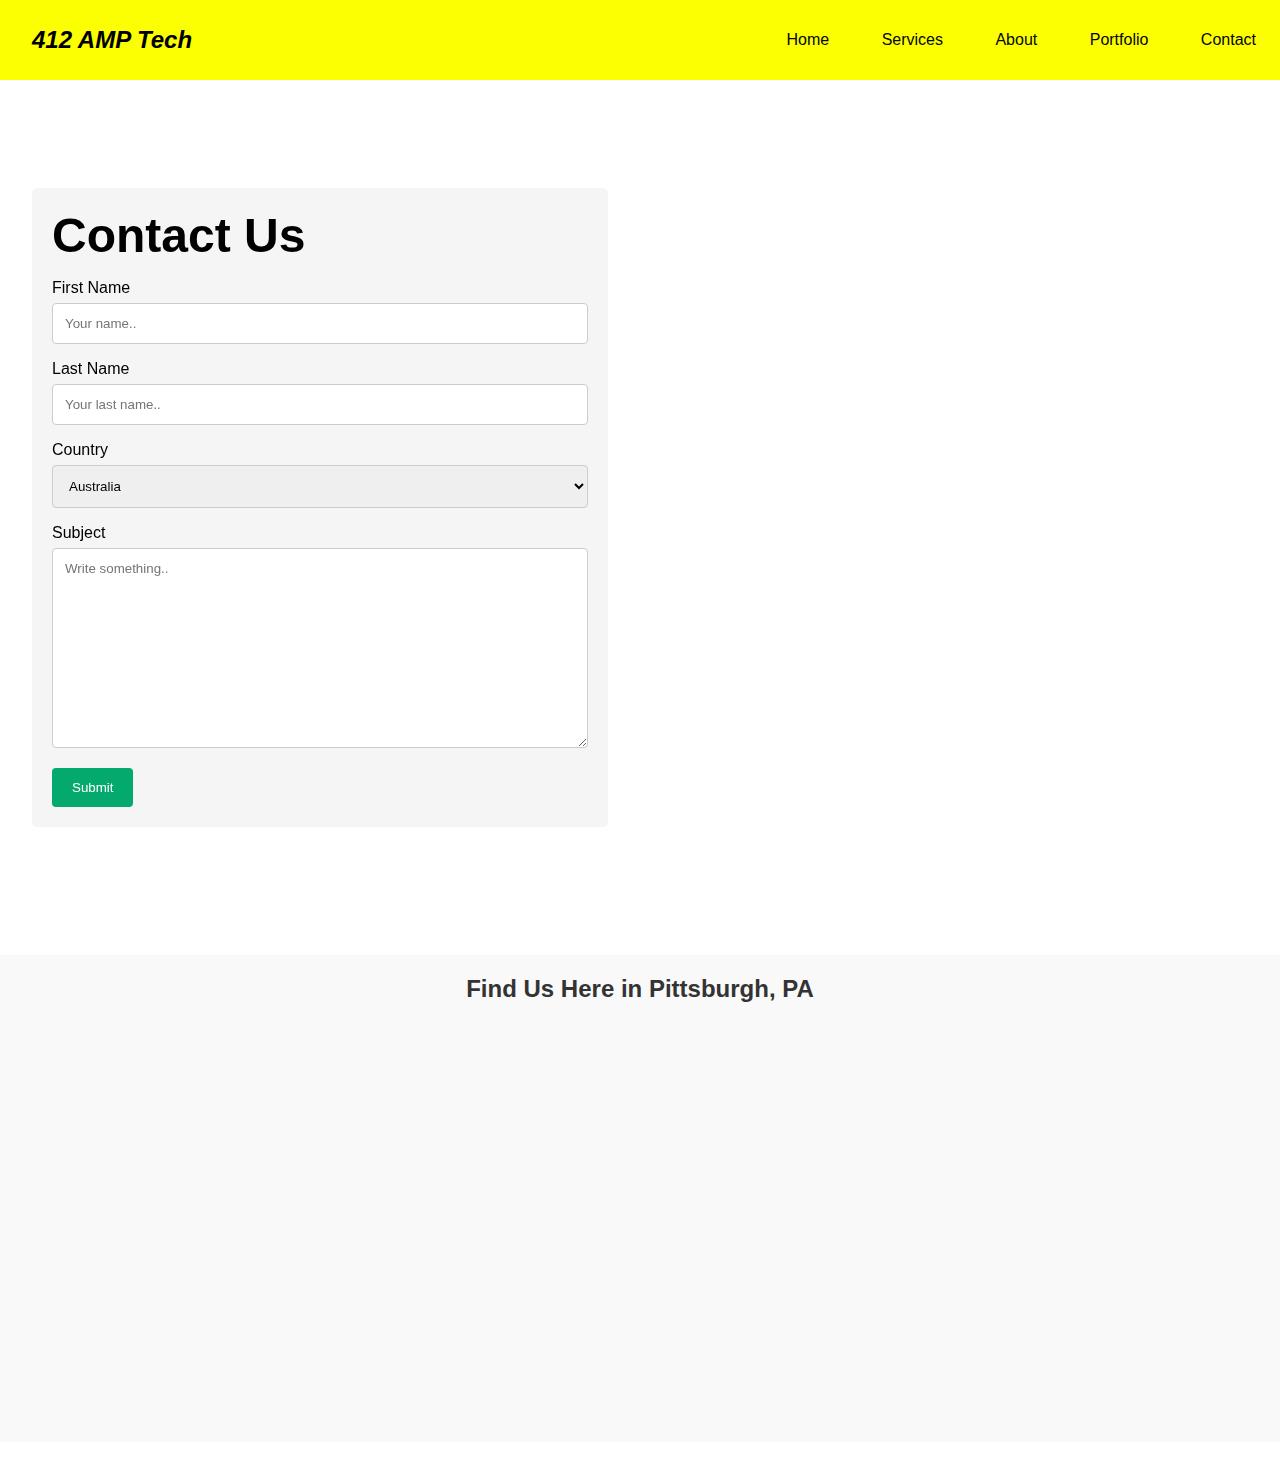
<file: contact.html>
<!DOCTYPE html>
<html lang="en">
<head>
    <meta charset="UTF-8" />
    <meta name="viewport" content="width=device-width, initial-scale=1.0" />
    <title>Contact Us - 412 AMP Tech</title>
    <link rel="stylesheet" href="contact.css" />
</head>
<body>
    <nav>
        <div class="logo">412 AMP Tech</div>
        <div class="nav-items">
            <a href="index.html">Home</a>
            <a href="services.html">Services</a>
            <a href="about.html">About</a>
            <a href="https://mir412.github.io/Amir-Portfiolo.com/">Portfolio</a>
            <a href="contact.html">Contact</a>
        </div>
    </nav>

    <section class="hero">
        <div class="hero-container">
            <div class="column-left">
                <div class="container">
                    <h1>Contact Us</h1>
                    <form action="https://api.web3forms.com/submit" method="POST">
                        <input type="hidden" name="access_key" value="d68cb8d9-704c-4945-b0fd-bfa1c94abc9d" />
                        
                        <label for="fname">First Name</label>
                        <input type="text" id="fname" name="firstname" placeholder="Your name.." required />
                        
                        <label for="lname">Last Name</label>
                        <input type="text" id="lname" name="lastname" placeholder="Your last name.." required />
                        
                        <label for="country">Country</label>
                        <select id="country" name="country" required>
                            <option value="australia">Australia</option>
                            <option value="canada">Canada</option>
                            <option value="usa">USA</option>
                        </select>
                        
                        <label for="subject">Subject</label>
                        <textarea id="subject" name="subject" placeholder="Write something.." style="height:200px" required></textarea>
                        
                        <input type="submit" value="Submit" />
                    </form>
                </div>
            </div>
            <div class="column-right">
                <!-- Removed the image -->
            </div>
        </div>
    </section>

    <section class="map">
        <h2>Find Us Here in Pittsburgh, PA</h2>
        <iframe
            src="https://www.google.com/maps/embed?pb=!1m18!1m12!1m3!1d315126.7287852612!2d-80.09318846471855!3d40.44062413469569!2m3!1f0!2f0!3f0!3m2!1i1024!2i768!4f13.1!3m3!1m2!1s0x8834f2d36a6b6341%3A0x90ab2e7c0b1b0e5e!2sPittsburgh%2C%20PA!5e0!3m2!1sen!2sus!4v1618001234567!5m2!1sen!2sus"
            width="100%"
            height="400"
            style="border:0;"
            allowfullscreen=""
            loading="lazy"
        ></iframe>
    </section>
</body>
</html>
</file>
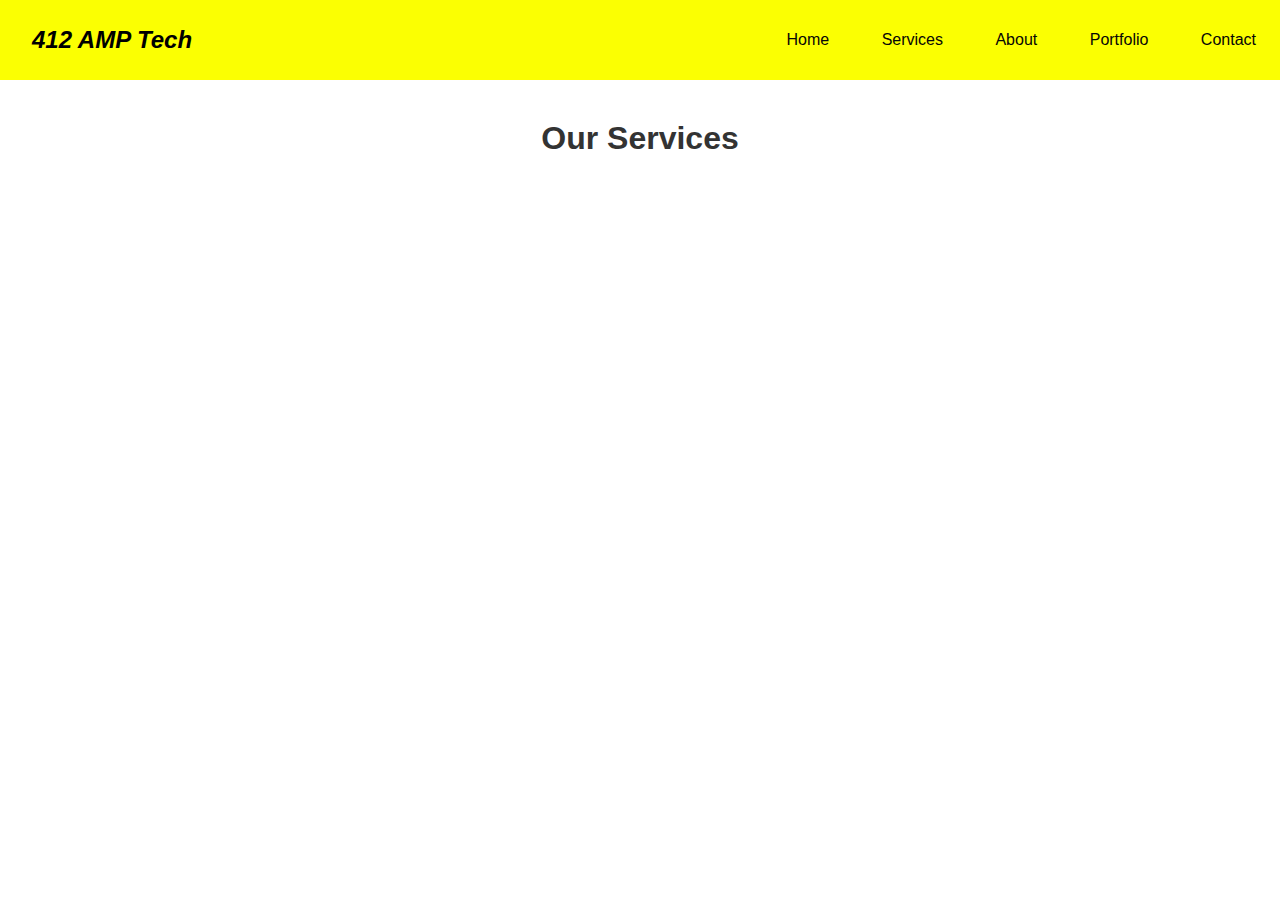
<file: services.html>
<!DOCTYPE html>
<html lang="en">
<head>
    <meta charset="UTF-8" />
    <meta name="viewport" content="width=device-width, initial-scale=1.0" />
    <title>412 AMP Tech - Services</title>
    <link rel="stylesheet" href="services.css" />
</head>
<body>
    <nav>
        <div class="logo">412 AMP Tech</div>
        <div class="nav-items">
            <a href="index.html">Home</a>
            <a href="services.html">Services</a>
            <a href="about.html">About</a>
            <a href="https://mir412.github.io/Amir-Portfiolo.com/">Portfolio</a>
            <a href="contact.html">Contact</a>
        </div>
    </nav>

    <section class="services">
        <h1>Our Services</h1>
        <ul>
            <li>
                <strong>Managed IT Services:</strong>
                <img src="technical-support.png" alt="Technical Support" class="service-icon" />
                <p>Comprehensive IT support and management.</p>
            </li>
            <li>
                <strong>Cloud Solutions:</strong>
                <img src="solution.png" alt="Technical Support" class="service-icon" />
                <p>Cloud storage and computing, migration and management services.</p>
            </li>
            <li>
                <strong>Cybersecurity:</strong>
                <img src="hacker.png" alt="Technical Support" class="service-icon" />
                <p>Security assessments and risk management, incident response and recovery solutions.</p>
            </li>
            <li>
                <strong>Software Development:</strong>
                <img src="software.png" alt="Technical Support" class="service-icon" />
                <p>Custom software and application development, integration and automation services.</p>
            </li>
            <li>
                <strong>Network Services:</strong>
                <img src="technology.png" alt="Technical Support" class="service-icon" />
                <p>Network design and management, Wi-Fi and security solutions.</p>
            </li>
            <li>
                <strong>Data Services:</strong>
                <img src="migration.png" alt="Technical Support" class="service-icon" />
                <p>Data backup and disaster recovery, data analytics and business intelligence.</p>
            </li>
        </ul>
    </section>
</body>
</html>
</file>
<file: contact.css>
* {
  box-sizing: border-box;
  margin: 0;
  padding: 0;
  font-family: 'Trebuchet MS', 'Lucida Sans Unicode', 'Lucida Grande', 'Lucida Sans', Arial, sans-serif;
}

nav {
  height: 80px;
  background: #fbff02;
  display: flex;
  justify-content: space-between;
  align-items: center;
  padding: 0rem calc((100vw - 1300px) / 2);
}

.logo {
  color: rgb(0, 0, 0);
  font-size: 1.5rem;
  font-weight: bold;
  font-style: italic;
  padding: 0 2rem;
}

nav a {
  text-decoration: none;
  color: rgb(6, 6, 6);
  padding: 0 1.5rem;
}

nav a:hover {
  color: rgb(104, 104, 104);
}

.hero {
  background: url('https://www.google.com/maps/embed?pb=!1m18!1m12!1m3!1d315126.7287852612!2d-80.09318846471855!3d40.44062413469569!2m3!1f0!2f0!3f0!3m2!1i1024!2i768!4f13.1!3m3!1m2!1s0x8834f2d36a6b6341%3A0x90ab2e7c0b1b0e5e!2sPittsburgh%2C%20PA!5e0!3m2!1sen!2sus!4v1618001234567!5m2!1sen!2sus') no-repeat center center/cover;
  color: white; /* Adjust text color for visibility */
}

.hero-container {
  display: grid;
  grid-template-columns: 1fr 1fr;
  height: 95vh;
  padding: 3rem calc((100vw - 1300px) / 2);
}

.column-left {
  display: flex;
  flex-direction: column;
  justify-content: center;
  align-items: flex-start;
  color: #000000;
  padding: 0rem 2rem;
}

.column-left h1 {
  margin-bottom: 1rem;
  font-size: 3rem;
}

.column-left p {
  margin-bottom: 2rem;
  font-size: 1.5rem;
  line-height: 1.5;
}

button {
  padding: 1rem 3rem;
  font-size: 1rem;
  border: none;
  color: #000000;
  background: #fbff02;
  cursor: pointer;
  border-radius: 50px;
}

button:hover {
  background: #fff;
  color: #000;
}

.column-right {
  display: flex;
  justify-content: center;
  align-items: center;
  padding: 0rem 2rem;
}

.hero-image {
  width: 115%;
  height: 100%;
}

@media screen and (max-width: 768px) {
  .hero-container {
      grid-template-columns: 1fr;
  }
}

/* Contact form styles */
input[type=text], select, textarea {
  width: 100%; /* Full width */
  padding: 12px; /* Some padding */ 
  border: 1px solid #ccc; /* Gray border */
  border-radius: 4px; /* Rounded borders */
  box-sizing: border-box; /* Make sure that padding and width stays in place */
  margin-top: 6px; /* Add a top margin */
  margin-bottom: 16px; /* Bottom margin */
  resize: vertical; /* Allow vertical resize for textarea */
}

/* Style the submit button */
input[type=submit] {
  background-color: #04AA6D;
  color: white;
  padding: 12px 20px;
  border: none;
  border-radius: 4px;
  cursor: pointer;
}

/* Button hover state */
input[type=submit]:hover {
  background-color: #45a049;
}

/* Form container styles */
.container {
  border-radius: 5px;
  background-color: rgba(242, 242, 242, 0.8); /* Slightly transparent for visibility over map */
  padding: 20px;
  backdrop-filter: blur(5px); /* Optional: adds a blur effect behind the form */
}

/* Map section styles */
.map {
  background: #f9f9f9; /* Light background for contrast */
  padding: 20px;
  text-align: center; /* Center the heading */
  margin: 20px auto; /* Center the section */
  max-width: 1300px; /* Keep consistent with other sections */
}

.map h2 {
  margin-bottom: 15px; /* Space between heading and map */
  color: #333; /* Text color */
}

.map iframe {
  border-radius: 8px; /* Rounded corners for the map */
  width: 100%; /* Full width of the container */
  height: 400px; /* Set height */
  border: 0; /* Remove border */
}
</file>
<file: services.css>
* {
    box-sizing: border-box;
    margin: 0;
    padding: 0;
    font-family: 'Trebuchet MS', 'Lucida Sans Unicode', 'Lucida Grande', 'Lucida Sans', Arial, sans-serif;
}

nav {
    height: 80px;
    background: #fbff02;
    display: flex;
    justify-content: space-between;
    align-items: center;
    padding: 0rem calc((100vw - 1300px) / 2);
}

.logo {
    color: rgb(0, 0, 0);
    font-size: 1.5rem;
    font-weight: bold;
    font-style: italic;
    padding: 0 2rem;
}

nav a {
    text-decoration: none;
    color: rgb(6, 6, 6);
    padding: 0 1.5rem;
}

nav a:hover {
    color: rgb(104, 104, 104);
}

.services {
    background: #ffffff;
    max-width: 1300px; /* Adjusted max-width for better spacing */
    margin: 20px auto;
    padding: 20px;
}

.services h1 {
    text-align: center;
    color: #333;
    margin-bottom: 20px;
}

.services ul {
    display: flex; /* Use flexbox for horizontal layout */
    flex-wrap: wrap; /* Allow wrapping to next line on smaller screens */
    justify-content: space-between; /* Space boxes evenly */
    list-style-type: none;
    padding: 0;
}

.services li {
    flex: 1 1 calc(45% - 20px); /* Increased width for larger boxes */
    margin: 10px; /* Margin around each box */
    padding: 60px; /* Increased padding for larger boxes */
    background-color: #fbff02; /* Matches the nav background */
    border: 2px solid #000000; /* Accent border color */
    border-radius: 8px; /* Rounded corners */
    transition: background 0.3s, transform 0.3s;
    box-shadow: 0 4px 16px rgba(0, 0, 0, 0.2); /* Slight shadow for depth */
    opacity: 0; /* Start invisible */
    transform: translateY(30px); /* Start lower for a more dramatic swoop */
    animation: swoop-in 0.7s forwards; /* Animation on load */
    animation-delay: calc(0.1s * var(--i)); /* Staggered animation for each item */
}

/* Swoop-in animation */
@keyframes swoop-in {
    to {
        opacity: 1; /* Fully visible */
        transform: translateY(0); /* Move to original position */
    }
}

/* Custom property for each item index */
.services li:nth-child(1) { --i: 1; }
.services li:nth-child(2) { --i: 2; }
.services li:nth-child(3) { --i: 3; }
.services li:nth-child(4) { --i: 4; }
.services li:nth-child(5) { --i: 5; }
.services li:nth-child(6) { --i: 6; }

.services li:hover {
    background-color: #f0f0f0; /* Change on hover */
    transform: scale(1.05); /* Slightly enlarge on hover */
}

.services li p {
    margin-top: 5px;
    color: #333;
}

.service-icon {
    width: 40px; /* Adjust size as needed */
    height: auto; /* Maintain aspect ratio */
    margin-left: 10px; /* Space between text and image */
    vertical-align: middle; /* Align with text */
}
</file>
